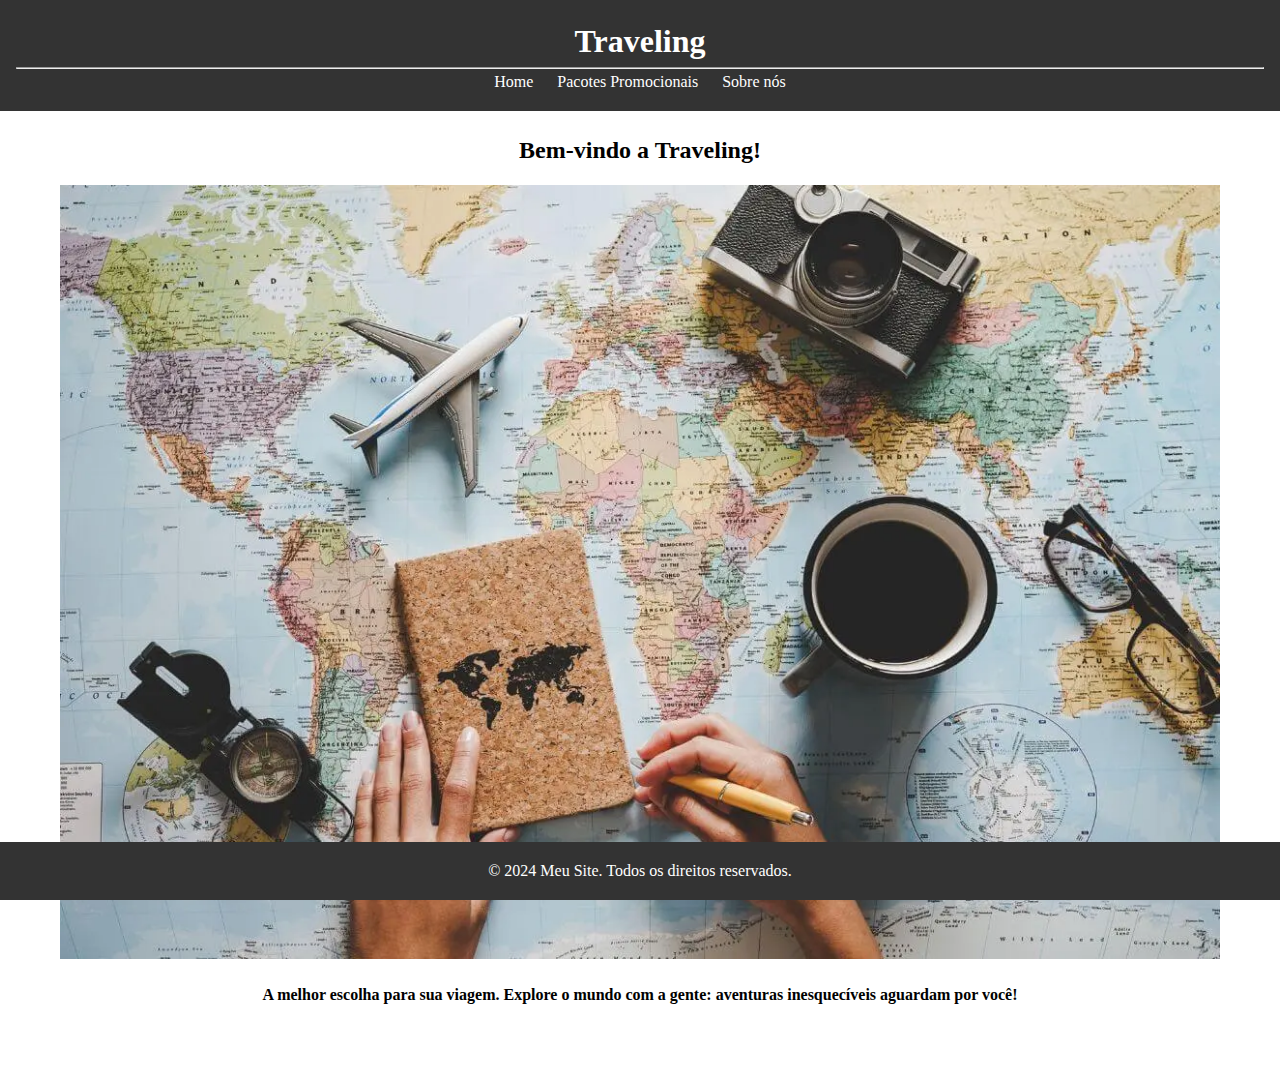
<file: index.html>
<!DOCTYPE html>
<html lang="pt-br">
<head>
    <meta charset="UTF-8">
    <meta name="viewport" content="width=device-width, initial-scale=1.0">
    <title>Projeto Html</title>
    <link rel="stylesheet" href="CSS/estilo.css">
</head>

<body>
    <header>
        <h1>Traveling</h1>
        <hr>
        <nav>
        <ul>
            <li><a href="#home"> Home</a></li>
            <li><a href="pacotes-promocionais.html">Pacotes Promocionais</a></li>
            <li><a href="">Sobre nós</a></li>
        </ul>
        </nav>
    </header>

<main>
    <section id="home">
        <h2>Bem-vindo a Traveling!</h2>
        <img src="imgens/viagem.jpg" alt="Imagem de uma viagem aleatória">
        <p><strong>A melhor escolha para sua viagem. Explore o mundo com a gente: aventuras inesquecíveis aguardam por você!</strong></p>
    </section> 
    </main>
    <br>
    <footer>
        <p>&copy; 2024 Meu Site. Todos os direitos reservados.</p>
    </footer>
</main>
</body>
</html>
</file>
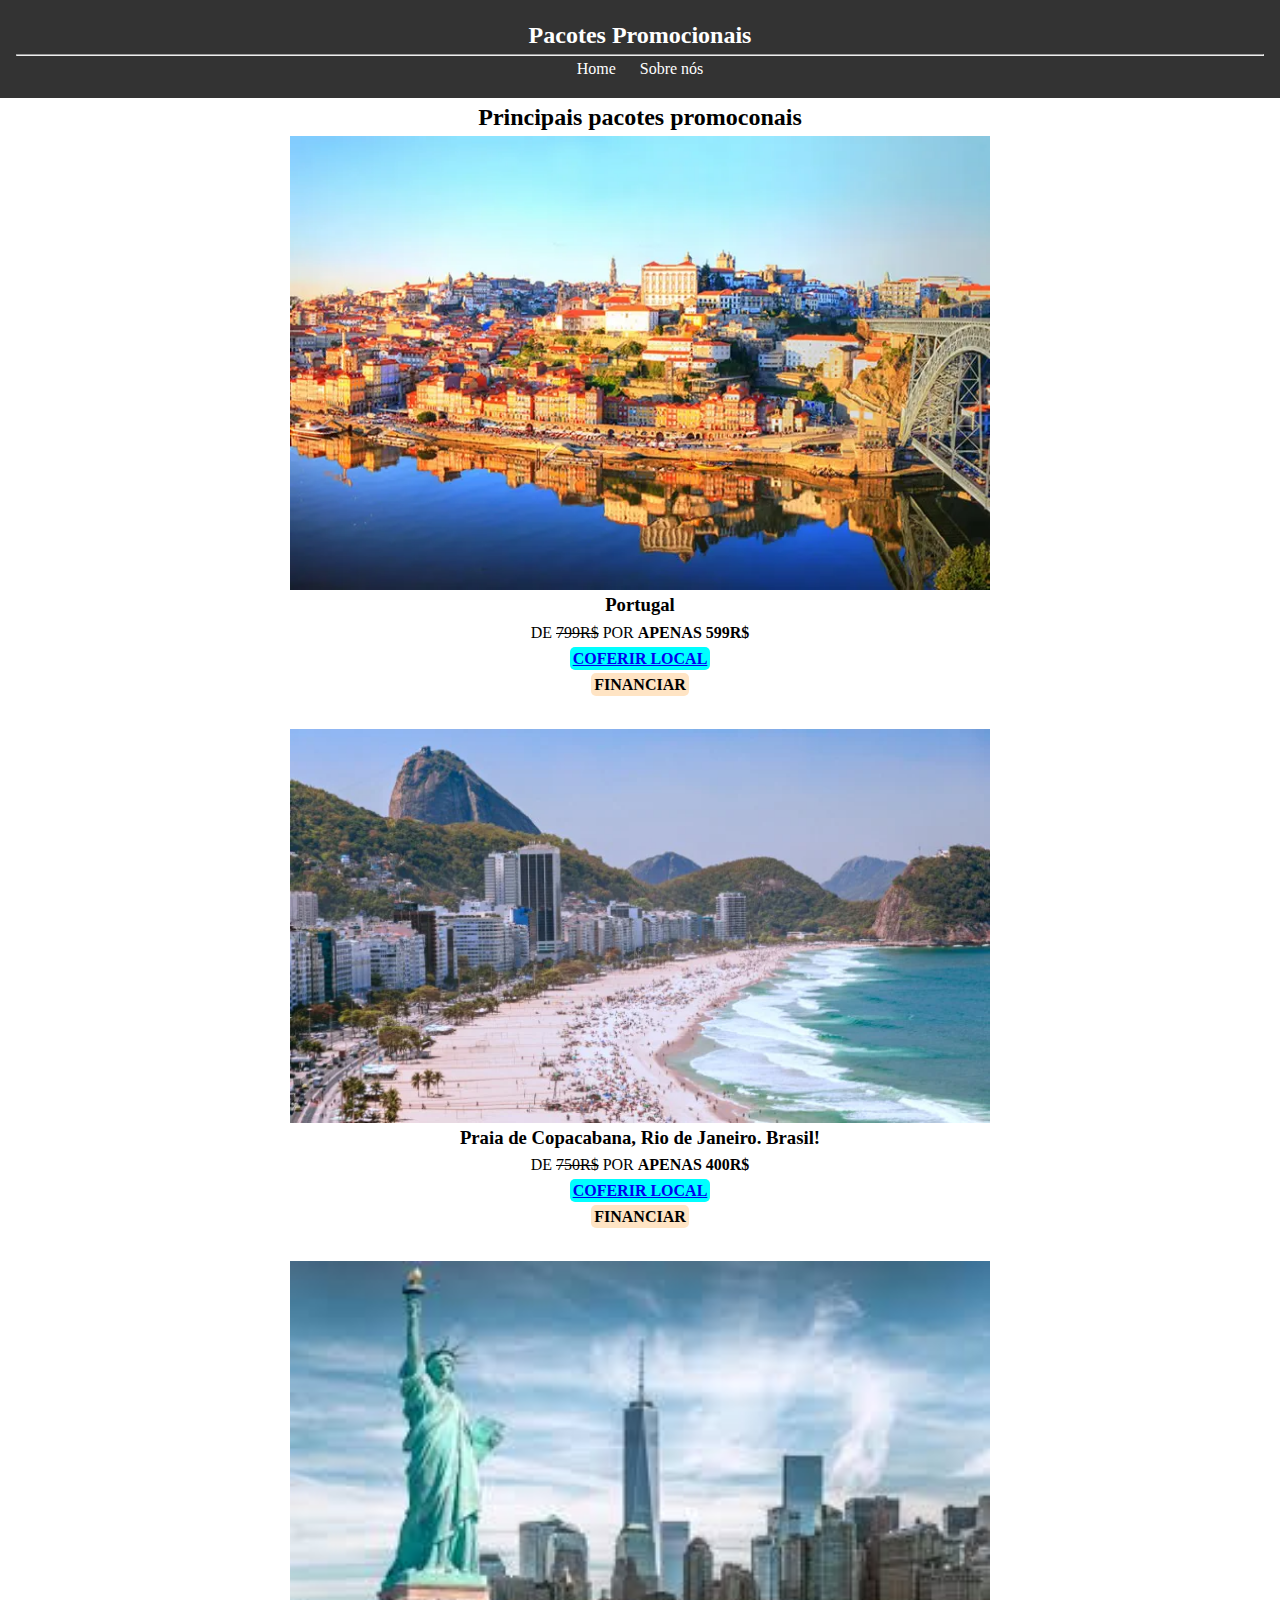
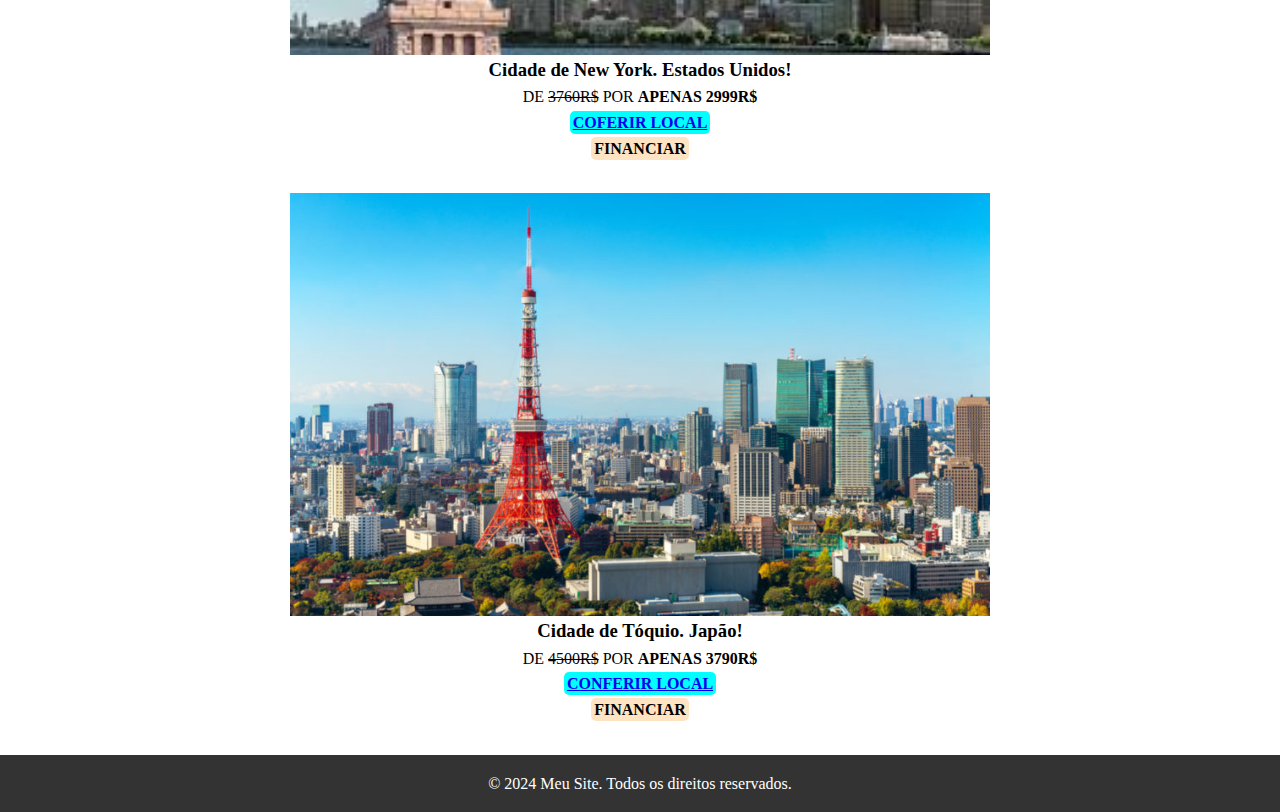
<file: pacotes-promocionais.html>
<!DOCTYPE html>
<html lang="pt-br">
<head>
    <meta charset="UTF-8">
    <meta name="viewport" content="width=device-width, initial-scale=1.0">
    <title>Pacotes Promocionais</title>
    <link rel="stylesheet" href="CSS/estilo.css">
</head>
<body>
    <header>
        <h2>Pacotes Promocionais</h2>
        <hr>
        <nav>
        <ul>
            <li><a href="index.html">Home</a></li>
            <li><a href="">Sobre nós</a></li>
        </ul>
        <nav>
    </header>
        <section>
            <h2>Principais pacotes promoconais</h2>
            <img src="imgens/portugal.jpg" alt="Imagem de Portugal" id="img">
            <h3><strong>Portugal</strong></h3>
            <p>DE <s>799R$</s> POR <b>APENAS 599R$ </b></p>
            <p><b><span class="atras"><a href="https://www.kayak.com.br/news/melhores-lugares-para-visitar-em-portugal/" title="Visitar" target="_blank">COFERIR LOCAL</a></span></b></p>
            <p><b><span class="finan">FINANCIAR</span></b></p>
        </section>
        <section>
            <img src="imgens/Copacabana.jpg" alt="Praia de Copacabana" id="img">
            <h3><strong>Praia de Copacabana, Rio de Janeiro. Brasil!</strong></h3>
            <p>DE <s>750R$</s> POR <b>APENAS 400R$ </b></p>
            <p><b><span class="atras"><a href="https://www.apahotel.com.br/post/tudo-o-que-voce-precisa-saber-sobre-a-praia-de-copacabana" title="Visitar" target="_blank">COFERIR LOCAL</a></span></b></p>
            <p><b><span class="finan">FINANCIAR</span></b></p>
        </section>
        <section>
            <img src="imgens/New-York.jpg" alt="Cidade de New York" id="img">
            <h3><strong>Cidade de New York. Estados Unidos!</strong></h3>
            <p>DE <s>3760R$</s> POR <b>APENAS 2999R$ </b></p>
            <p><b><span class="atras"><a href="https://pt.wikipedia.org/wiki/Nova_Iorque" title="Visitar Wikipédia" target="_blank">COFERIR LOCAL</a></span></b></p>
            <p><b><span class="finan">FINANCIAR</span></b></p>
        </section>
        <section>
            <img src="imgens/toquio.jpg" alt="Cidade de Tóquio" id="img">
            <h3><strong>Cidade de Tóquio. Japão!</strong></h3>
            <p>DE <s>4500R$</s> POR <b>APENAS 3790R$ </b></p>
            <p><b><span class="atras"><a href="https://pt.wikipedia.org/wiki/Tóquio" title="Visitar Wikipédia" target="_blank">CONFERIR LOCAL</a></span></b></p>
            <p><b><span class="finan">FINANCIAR</span></b></p>
        </section>
        <footer class="footer">
            <p>&copy; 2024 Meu Site. Todos os direitos reservados.</p>
        </footer>
</body>
</html>
</file>
<file: CSS/estilo.css>
/* Reset básico */
* {
    margin: 0;
    padding: 0;
    box-sizing: border-box;
}

/* Cor do corpo e fonte das letras */
body {
    background-color: white;
    font-family: Arial sans-serif; line-height: 1.6;
}

/* Cabeçalho */
header {
    background-color: #333;
    color: white;
    padding: 1rem;
    text-align: center;
}

/* Faz com que cada item da lista (<li>) dentro de um elemento <nav> seja exibido na mesma linha (horizontalmente) */
nav ul li {
    display: inline;
    margin: 0 10px;
}

/* Altera a cor do texto dentro do link (<a>) para branco. */
nav ul li a {
    color: white;
    text-decoration: none;
}

/* Remove os marcadores (bullets) dos itens da lista (<li>) dentro de um <ul> (lista não ordenada) que está dentro de um elemento <nav>. */
nav ul {
    display: inline;
    padding: 1rem 0;
}

/* Adiciona um espaçamento interno de X pixels em todos os lados do elemento <main>.
Define a largura máxima do elemento <main> para X pixels. 
Define a margem superior e inferior como 0 e a margem lateral como automática.*/
main {
    padding: 20px;
    max-width: 1200px;
    margin: 0 auto;
}

/* Define a Margem Inferior: Adiciona um espaço de X rem abaixo de cada elemento <section> na página. */
section {
    margin-bottom: 2rem;
}

/* Final da pagina */
footer {
    background-color: #333;
    color: white;
    text-align: center;
    padding: 1rem;
    position: fixed;
    bottom: 0;
    width: 100%;
}

/* Formatação da imagem da pagína inícial */
img {
    max-width: 100%;
    height: auto;
    margin: 1rem 0;
}

/* Centraiza um texto específico */
h2 {
    text-align: center;
}

/* Formatação das imagens dos pacotes promocionais */
#img {
    width: 700px;
    height: auto;
    display: block;
    margin: 0 auto;
}

/* Centraliza os paragrafos */
p {
    text-align: center;
}

/* Destaque de um trecho específico */
.atras {
    background-color: aqua;
    border-radius: 5px;
    padding: 3px;
}

h3 {
    text-align: center;
}

.finan {
    background-color: bisque;
    border-radius: 5px;
    padding: 3px;
}

.footer {
    background-color: #333;
    color: white;
    text-align: center;
    position: relative;
    padding: 1rem;
    bottom: 0;
    width: 100%;
}
</file>
